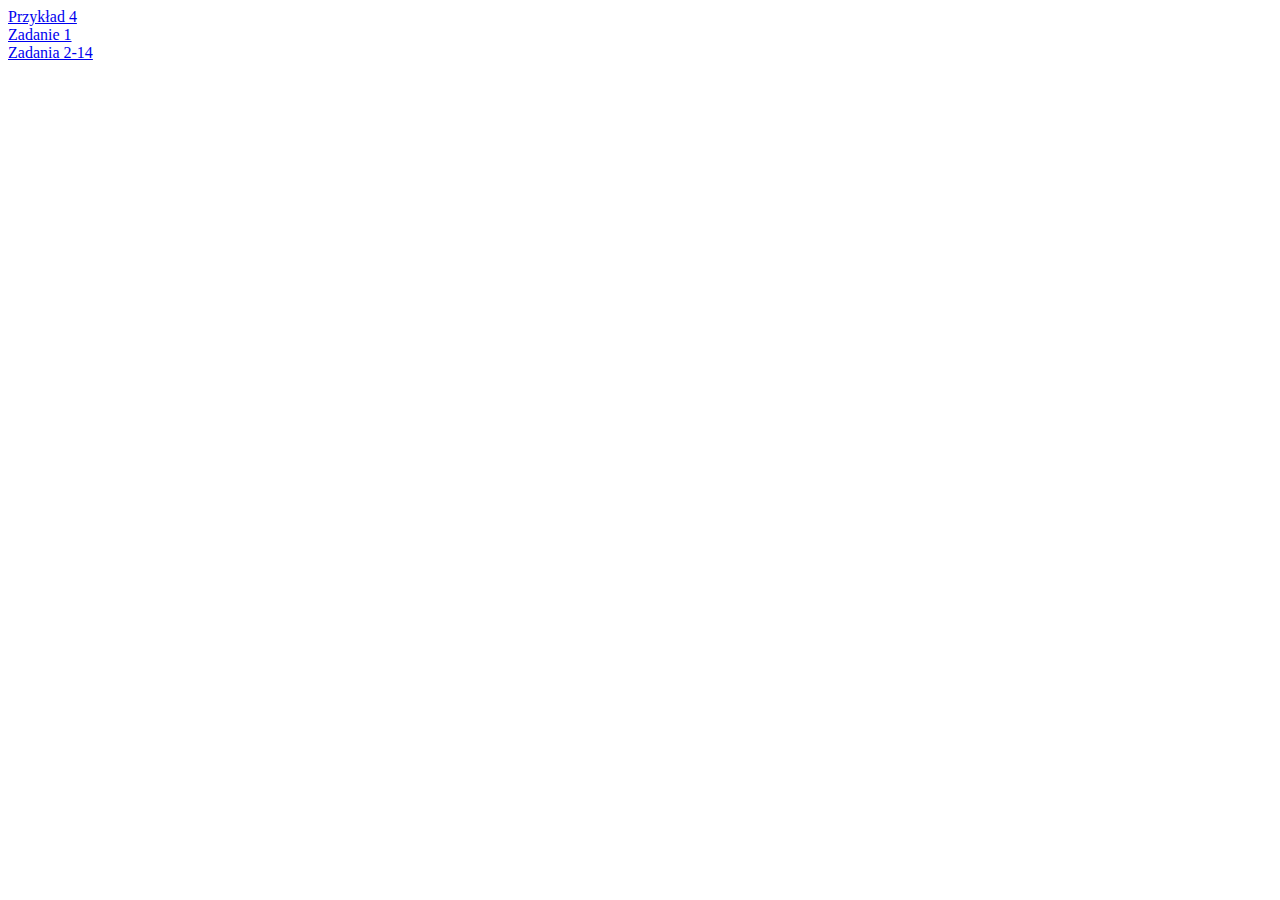
<file: index.html>
<!DOCTYPE html>
<html>
    <head>
		<meta charset="UTF-8">
		<title>12CSS</title>
        <link rel="stylesheet" href="style.css">
	</head>
	<body>
		<a href="0.html">Przykład 4</a><br>
		<a href="1.html">Zadanie 1</a><br>
		<a href="2.html">Zadania 2-14</a><br>
		<br><br>
	</body>
</html>
</file>
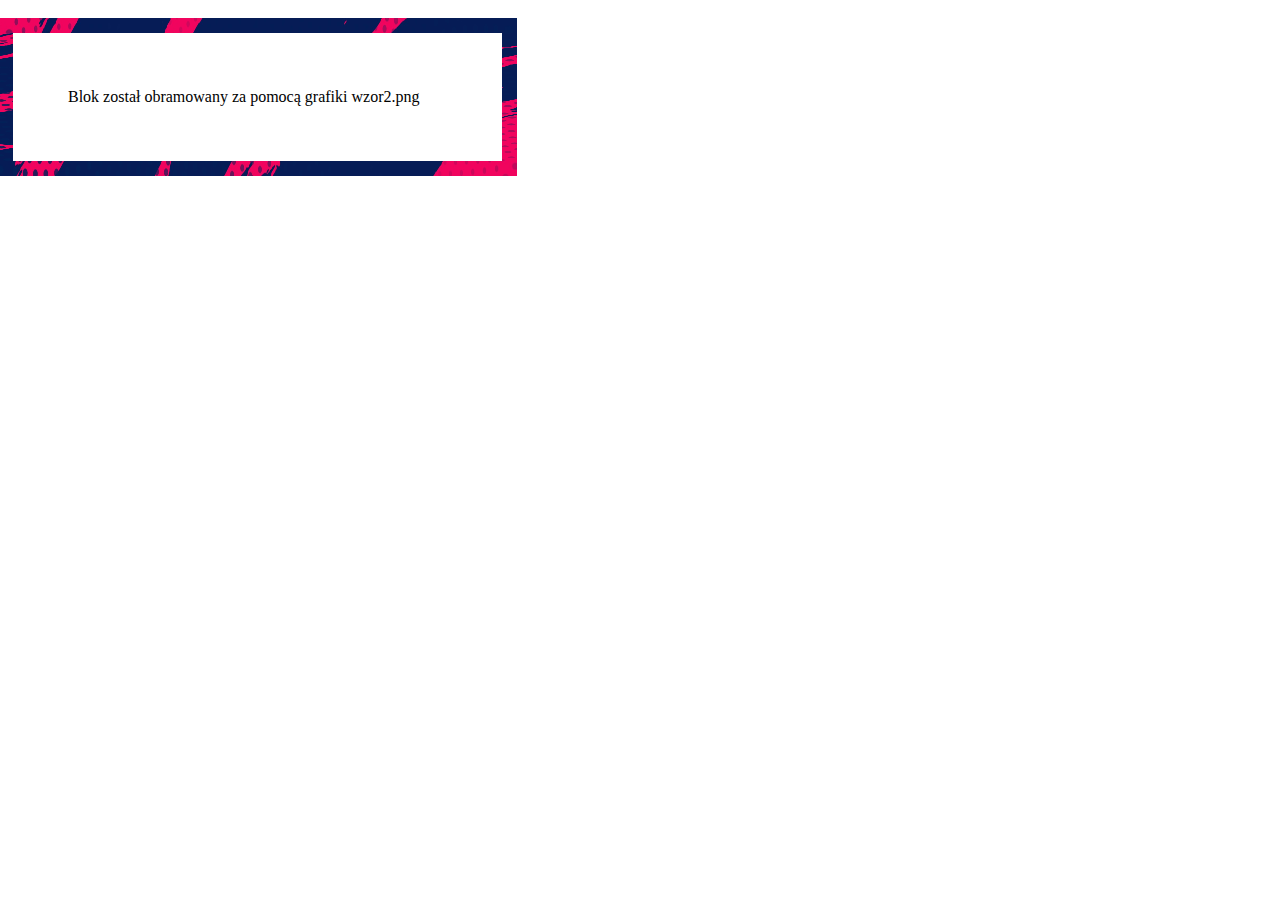
<file: 0.html>
<!DOCTYPE html>
<html>
    <head>
		<meta charset="UTF-8">
		<title>12CSS Przykład 4</title>
        <link rel="stylesheet" href="style.css">
	</head>
	<body>
		<div id="blok0">Blok został obramowany za pomocą grafiki wzor2.png</div>
	</body>
</html>
</file>
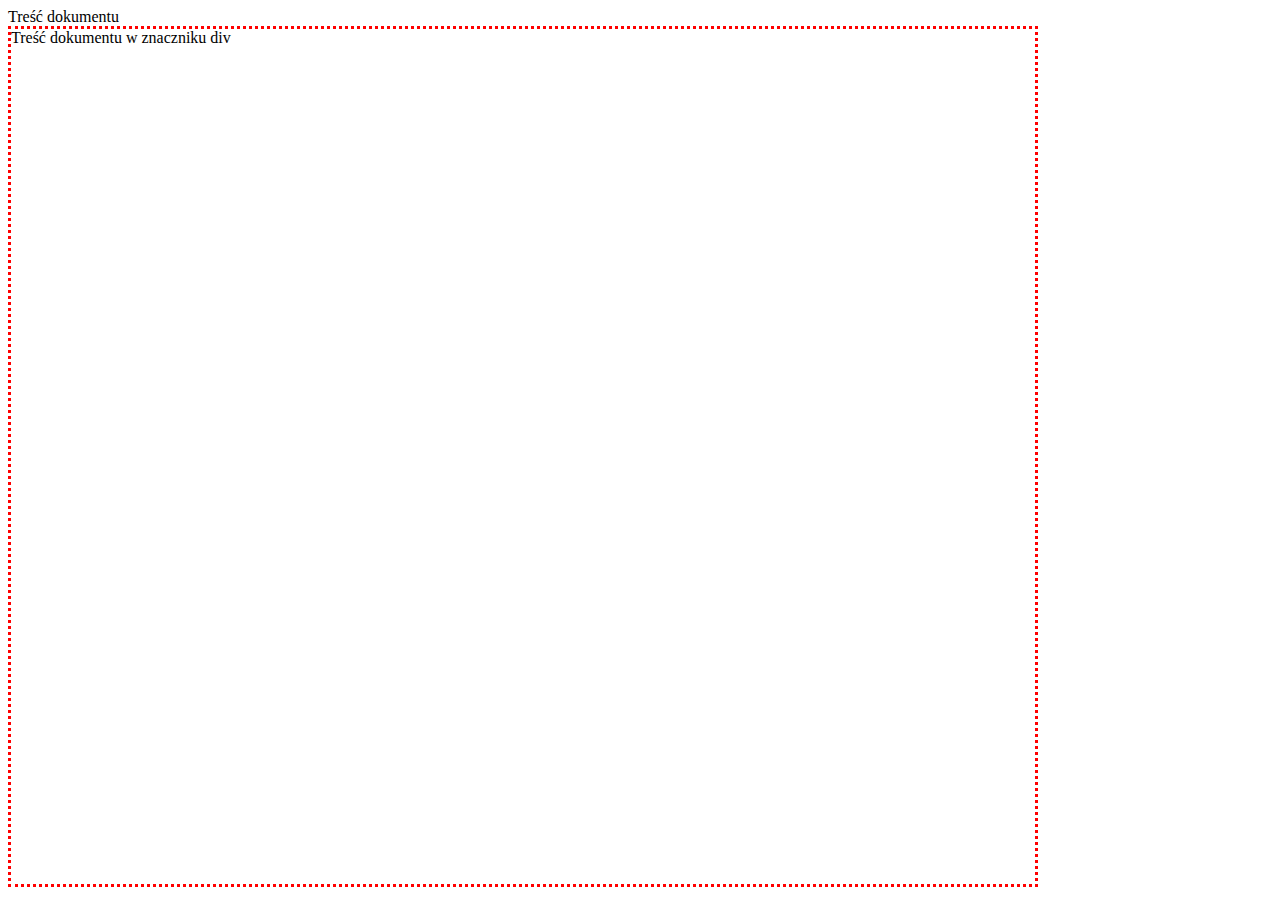
<file: 1.html>
<!DOCTYPE html>
<html>
    <head>
		<meta charset="UTF-8">
		<title>1</title>
        <link rel="stylesheet" href="style.css">
	</head>
	<body>
		Treść dokumentu
		<div id="div1">Treść dokumentu w znaczniku div</div>
	</body>
</html>
</file>
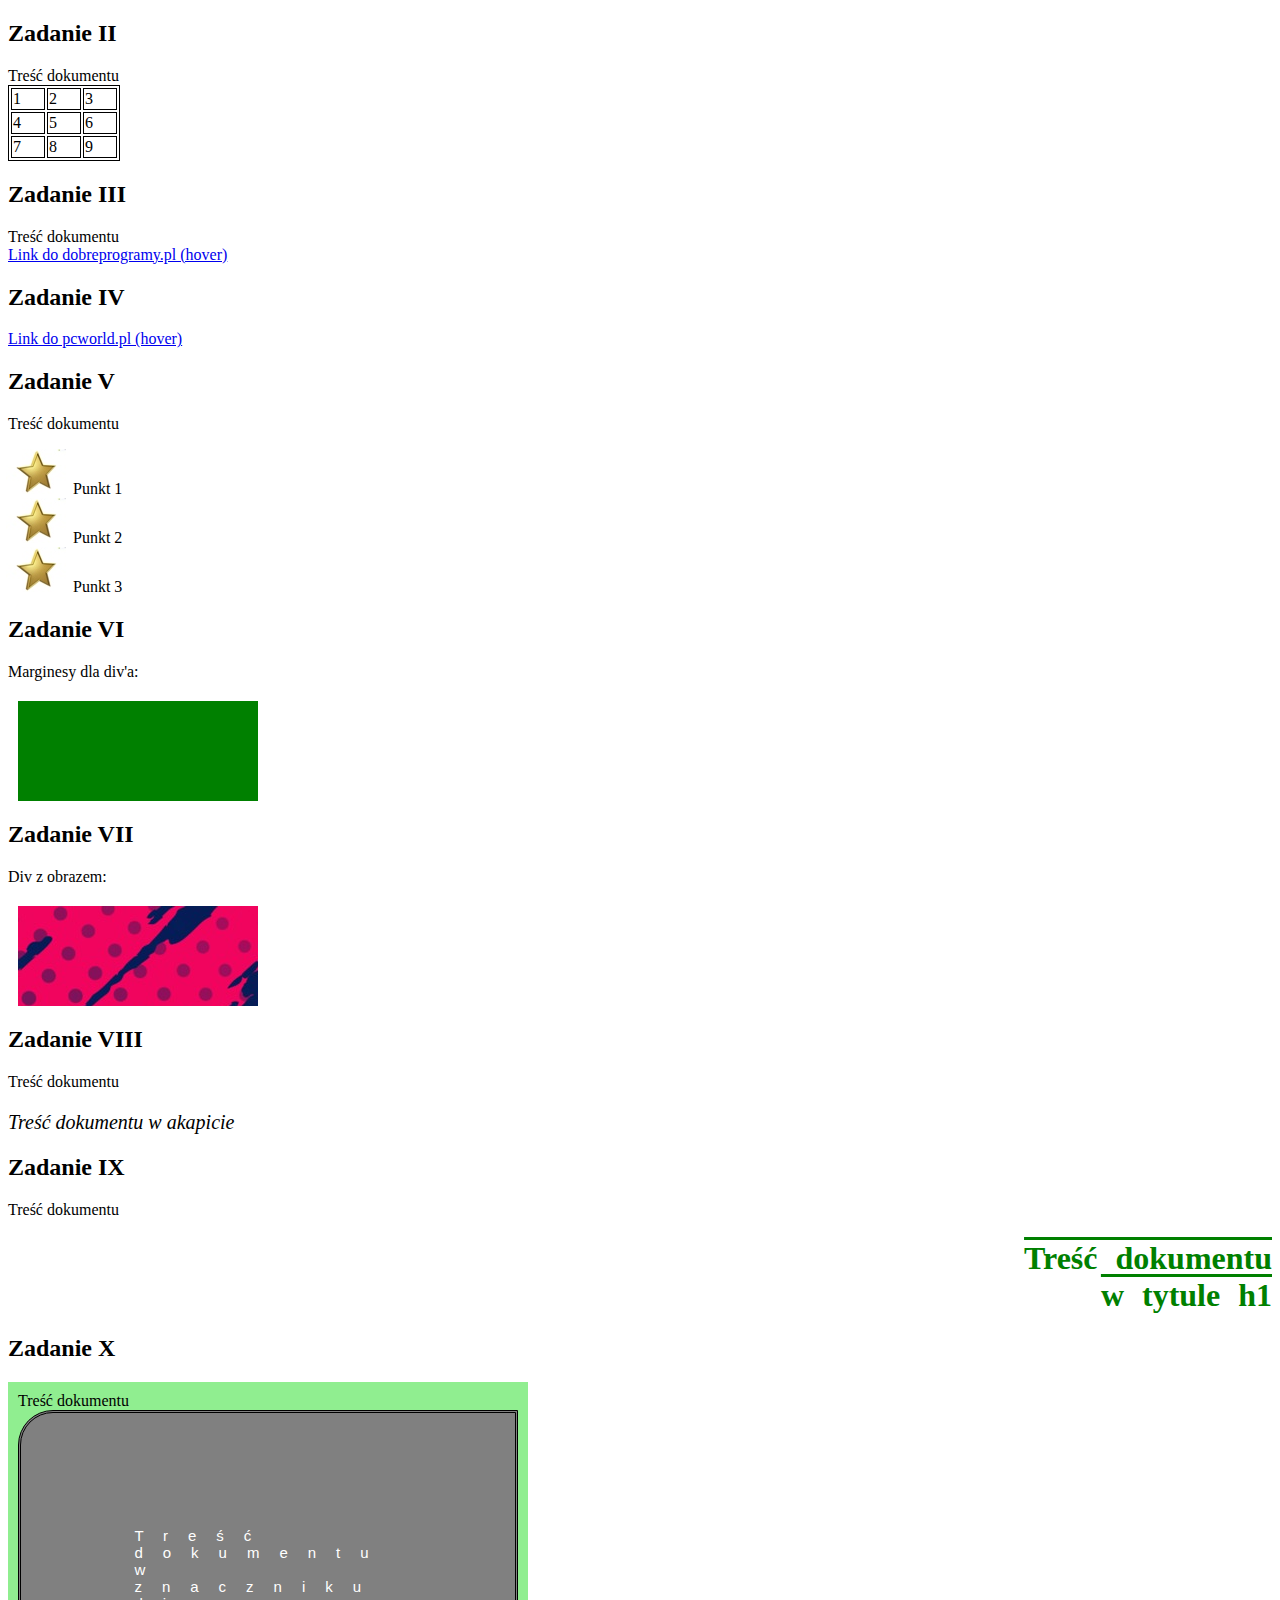
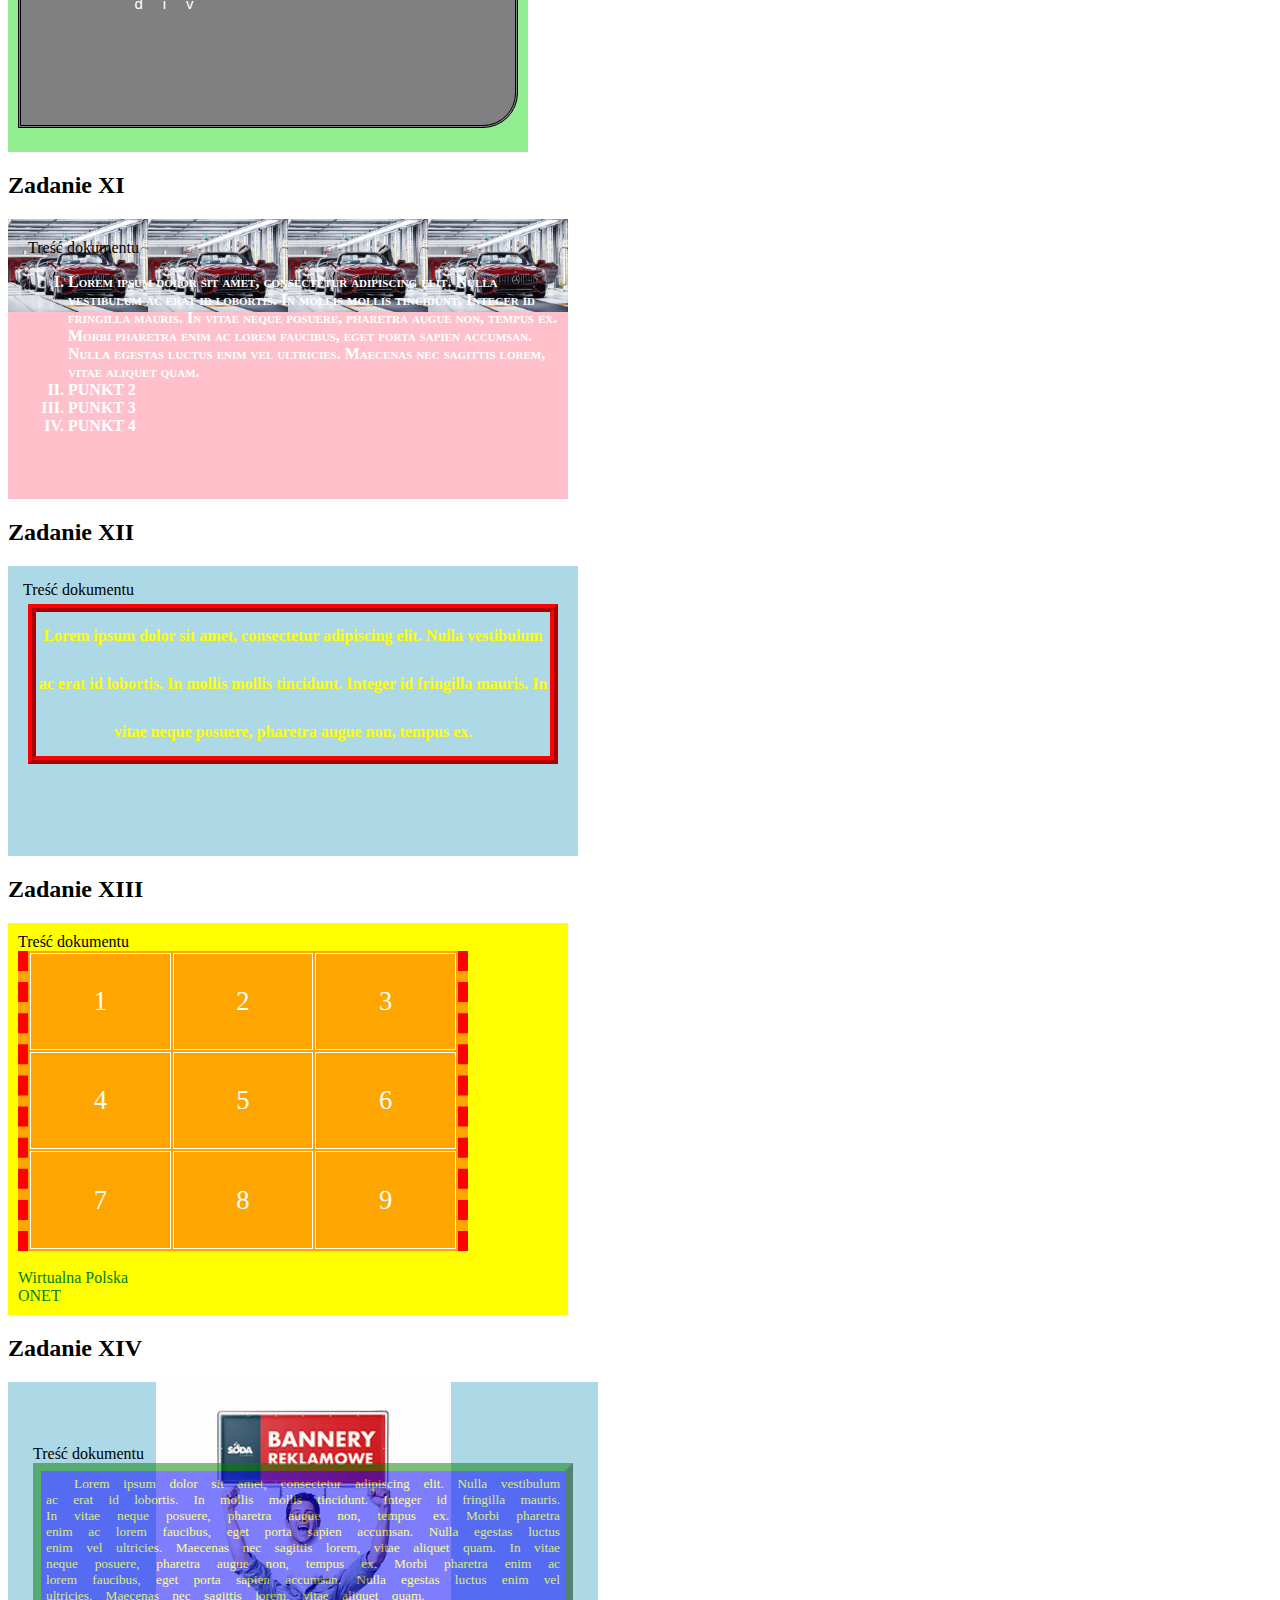
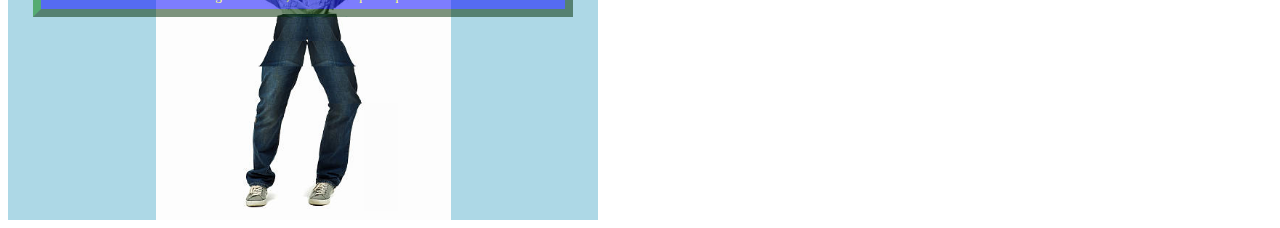
<file: 2.html>
<!DOCTYPE html>
<html>
    <head>
		<meta charset="UTF-8">
		<title>12CSS</title>
        <link rel="stylesheet" href="style.css">
	</head>
	<body>
		<h2>Zadanie II</h2>
		Treść dokumentu
		<table id="table2">
			<tr id="tr2">
				<td id="td2">1</td>
				<td id="td2">2</td>
				<td id="td2">3</td>
			</tr>
			<tr id="tr2">
				<td id="td2">4</td>
				<td id="td2">5</td>
				<td id="td2">6</td>
			</tr>
			<tr id="tr2">
				<td id="td2">7</td>
				<td id="td2">8</td>
				<td id="td2">9</td>
			</tr>
		</table>

		<h2>Zadanie III</h2>
		Treść dokumentu<br>
		<a class="link3" href="https://www.dobreprogramy.pl">Link do dobreprogramy.pl (hover)</a>

		<h2>Zadanie IV</h2>
		<a class="link4" href="https://www.pcworld.pl/">Link do pcworld.pl (hover)</a>	

		<h2>Zadanie V</h2>
		Treść dokumentu
		<ol class="ol5">
			<li>Punkt 1</li>
			<li>Punkt 2</li>
			<li>Punkt 3</li>
		</ol>	

		<h2>Zadanie VI</h2>
		Marginesy dla div'a:
		<div id="div6"></div>

		<h2>Zadanie VII</h2>
		Div z obrazem:
		<div id="div7"></div>

		<h2>Zadanie VIII</h2>
		Treść dokumentu
		<p>Treść dokumentu w akapicie</p>

		<h2>Zadanie IX</h2>
		Treść dokumentu
		<h1>Treść dokumentu <br> w tytule h1</h1>

		<h2>Zadanie X</h2>
		<div id="div10">
			Treść dokumentu
			<div id="div102">
				Treść<br>dokumentu<br>w<br>znaczniku<br>div
			</div>
		</div>

		<h2>Zadanie XI</h2>
		<div id="div11">
			Treść dokumentu<br>
			<ul class="ul11">
				<li>Lorem ipsum dolor sit amet, consectetur adipiscing elit. Nulla vestibulum ac erat id lobortis. In mollis mollis tincidunt. Integer id fringilla mauris. In vitae neque posuere, pharetra augue non, tempus ex. Morbi pharetra enim ac lorem faucibus, eget porta sapien accumsan. Nulla egestas luctus enim vel ultricies. Maecenas nec sagittis lorem, vitae aliquet quam.</li>
				<li>PUNKT 2</li>
				<li>PUNKT 3</li>
				<li>PUNKT 4</li>
			</ul>
		</div>

		<h2>Zadanie XII</h2>
		<div id="div12">
			Treść dokumentu<br>
			<h3 id="h312">Lorem ipsum dolor sit amet, consectetur adipiscing elit. Nulla vestibulum ac erat id lobortis. In mollis mollis tincidunt. Integer id fringilla mauris. In vitae neque posuere, pharetra augue non, tempus ex.</h3>
		</div>

		<h2>Zadanie XIII</h2>
		<div id="div13">
			Treść dokumentu<br>
			<table id="table13">
				<tr id="tr13">
					<td id="td13">1</td>
					<td id="td13">2</td>
					<td id="td13">3</td>
				</tr>
				<tr id="tr13">
					<td id="td13">4</td>
					<td id="td13">5</td>
					<td id="td13">6</td>
				</tr>
				<tr id="tr13">
					<td id="td13">7</td>
					<td id="td13">8</td>
					<td id="td13">9</td>
				</tr>
			</table>
			<br>
			<a id="a131" href="https://www.wp.pl/">Wirtualna Polska</a><br>
			<a id="a131" href="https://www.onet.pl/">ONET</a>
		</div>

		<h2>Zadanie XIV</h2>
		<div id="div14">
			Treść dokumentu
			<div id="div14inside">
				Lorem ipsum dolor sit amet, consectetur adipiscing elit. Nulla vestibulum ac erat id lobortis. In mollis mollis tincidunt. Integer id fringilla mauris. In vitae neque posuere, pharetra augue non, tempus ex. Morbi pharetra enim ac lorem faucibus, eget porta sapien accumsan. Nulla egestas luctus enim vel ultricies. Maecenas nec sagittis lorem, vitae aliquet quam. In vitae neque posuere, pharetra augue non, tempus ex. Morbi pharetra enim ac lorem faucibus, eget porta sapien accumsan. Nulla egestas luctus enim vel ultricies. Maecenas nec sagittis lorem, vitae aliquet quam.
			</div>
		</div>
	</body>
</html>
</file>
<file: style.css>
body{
	font-family: Corbel;
}

#blok0{
	margin: 0 auto;	
	border-width: 60px;
	border-style: solid;
	margin-top: 20px;
	border-image: url("wzor2.jpg") 30 / 15px / 10px round;
	width: 30%;
	float: left;
}
#div1{
	width: 80vw;
	height: 95vh;
	border: dotted red;
	border-width: medium;
}
#table2, #tr2, #td2{
	border: 1px solid;
	cursor: crosshair;	
}

#tr2, #td2{
	width: 30px;
	height: 10px;
}

a:hover.link3{
	background-color: gray;
	border-style: solid;
	color: black;
	text-decoration: none;
}

a:hover.link4{
	background-color: black;
	border-style: dotted;
	color: silver;
	text-decoration: none;
}

ol.ol5{
	list-style-image: url(gwiazdka.jpg);
    margin-left: 25px;
}

#div6,#div7{
	background-color: green;
	width: 240px;
	height: 100px;
	margin: 20px 10px 5px 10px;
}

#div7{
	background-image: url("wzor2.jpg");
	background-repeat: no-repeat;
}

p{
	font-family: Tahoma;
	font-style: italic;
	font-weight: 500;
	font-size: 20px
}

h1{
	text-decoration: overline;
	word-spacing: 10px;
	text-align: right;
	color: green;
}

#div10{
	background-color: LightGreen;
	width: 500px;
	height: 350px;
	padding: 10px;
}

#div102{
	color: white;
	font-family: Arial;
	font-size: 15px;
	background-color: gray;
	border-style: double;
	border-color: black;
	border-radius: 35px 0 35px 0 ;
	letter-spacing: 20px;
	cursor: wait;
	padding: 3cm;
}

#div11{
	background-image: url(auto.jpg);
	background-size: 140px;
	background-repeat: repeat-x;
	background-color: pink;
	padding: 20px 0px 0px 20px;
	width: 540px;
	height: 260px;
}

.ul11{
	font-weight: bold;
	font-variant: small-caps;
	color: white;
	list-style-type: upper-roman;
}

#div12{
	background-color: lightblue;
	padding: 15px;
	width: 540px;
	height: 260px;
}

#h312{
	color: yellow;
	font-family: Verdana;
	font-size: 12pt;
	line-height: 3;
	text-align: center;
	margin: 5px;
	border: 8px red;
	border-style:ridge;
	cursor: ne-resize;
}

#div13{
	background-color: yellow;
	padding: 10px;
	width: 540px;
	height: 380	px;
}

#table13{
	width: 450px;
	height: 300px;
	border-style: dashed;
	border-color: red;
	border-width: 0 10px 0 10px;
	background-color: orange;
}

#tr13, #td13{
	background-color: orange;
	text-align: center;
	color: white;
	font-family: Calibri;
	font-size: 20pt;
	border: 1px solid;
}

#a131, #a131:hover{
	color: green;
	text-decoration: none;
}

#a131:hover{
	font-weight: bold;
}

#div14{
	background-color: lightblue;
	background-image: url('human.png');
	background-size: 50%;
	background-position: center;
	background-repeat: no-repeat;
	padding: 25px;
	width: 540px;
	height: 350px;
	padding-top: 5%;
}

#div14inside{
	background-color: blue;
	opacity: 50%;
	color:yellow;
	font-family: "Comic Sans MS";
	font-size: smaller;
	text-indent: 28px;
	word-spacing: 10px;
	text-align: justify;
	border: outset green 8px;
	padding: 5px;
}
</file>
